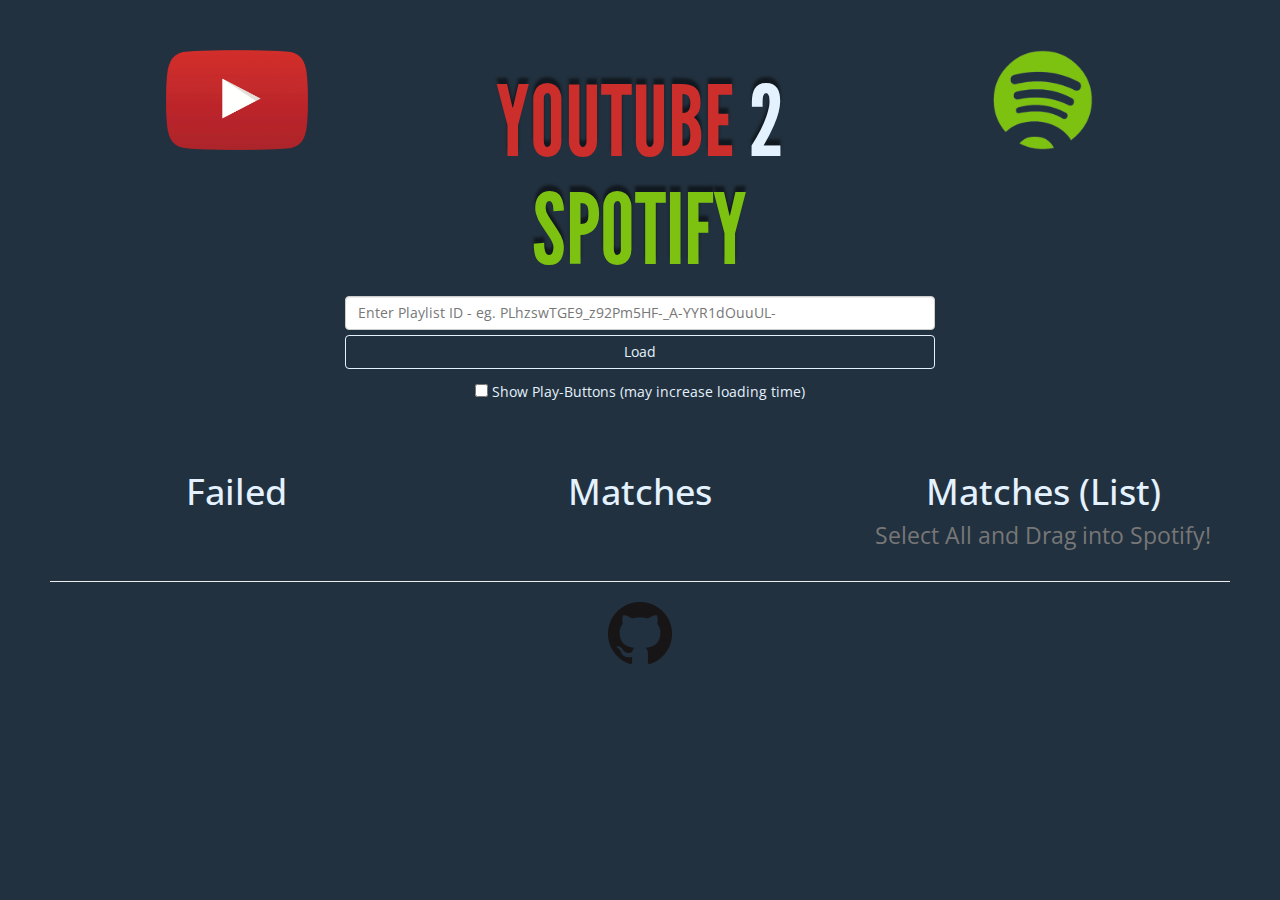
<file: index.html>
<!DOCTYPE html>
<html>
	<head>
		<meta charset="UTF-8">
		<title>YOUTUBE 2 SPOTIFY</title>
		<link href='http://fonts.googleapis.com/css?family=Open+Sans:300' rel='stylesheet' type='text/css'>
			<link rel="stylesheet" type="text/css" href="css/bootstrap.min.css">
			<link rel="stylesheet" type="text/css" href="css/youtube2spotify.css">
			<link rel="shortcut icon" href="img/favicon.ico" type="image/x-icon">
			<link rel="icon" href="img/favicon.ico" type="image/x-icon">
		</head>
		<body>
			<div class="row text-center">
				<div class="col-md-4">
					<p ><img src="img/icon_youtube.png" alt=""></p>
				</div>
				<div class="col-md-4">
					<h1 id="superHeader"><text class="badText">YOUTUBE</text> <text>2</text> <text class="goodText">SPOTIFY</text></h1>
				</div>
				<div class="col-md-4">
					<p ><img src="img/icon_spotify.png" alt=""></p>
				</div>
			</div>
			<div class="row text-center">
				<div class="col-md-12">
					<input class="form-control" type="text" id="input" placeholder="Enter Playlist ID - eg. PLhzswTGE9_z92Pm5HF-_A-YYR1dOuuUL-" />
				</div>
				<div class="col-md-12">
					<input class="btn btn-default btn button" type="submit" id="submit" value="Load" />
				</div>
				<div class="col-md-12">
					<input style="margin-top: 15px;" type="checkbox" id="checkbox"> Show Play-Buttons (may increase loading time)
				</div>
				<div class="column bad col-md-4 col-sm-4 col-xs-4">
					<h1>Failed</h1>
				<ul id="failed"></ul>
			</div>
			<div class="column good col-md-4 col-sm-4 col-xs-4">
				<h1>Matches</h1>
				<div id="success"></div>
			</div>
			<div class="column good col-md-4 col-sm-4 col-xs-4">
				<h1>Matches (List)</br><small>Select All and Drag into Spotify!</small></h1>
				<div id="success2"></div>
			</div>
		</div>
		<div class="text-center">
			<hr>
			<a href="http://github.com/verfehlix/youtube2spotify"><img src="img/GitHub-Mark-64px.png" alt="Link To My Github" style="max-width: 64px; max-height: 64px;"></a>
		</div>	
	</body>
	<script type="text/javascript" src="js/jquery.min.js"></script>
	<script type="text/javascript" src="js/bootstrap.min.js"></script>
	<script type="text/javascript" src="js/youtube2spotify.js"></script>
</html>
</file>
<file: css/youtube2spotify.css>
/* Regular */
@font-face {
    font-family: 'League Gothic';
    src: url('../fonts/leaguegothic-italic-webfont.eot');
    src: url('../fonts/leaguegothic-italic-webfont.eot?#iefix') format('embedded-opentype'),
         url('../fonts/leaguegothic-italic-webfont.woff') format('woff'),
         url('../fonts/leaguegothic-italic-webfont.ttf') format('truetype'),
         url('../fonts/leaguegothic-italic-webfont.svg#league_gothic_italicregular') format('svg');
    font-weight: normal;
    font-style: italic;

}

/* Italic */
@font-face {
    font-family: 'League Gothic';
    src: url('../fonts/leaguegothic-regular-webfont.eot');
    src: url('../fonts/leaguegothic-regular-webfont.eot?#iefix') format('embedded-opentype'),
         url('../fonts/leaguegothic-regular-webfont.woff') format('woff'),
         url('../fonts/leaguegothic-regular-webfont.ttf') format('truetype'),
         url('../fonts/leaguegothic-regular-webfont.svg#league_gothicregular') format('svg');
    font-weight: normal;
    font-style: normal;

}

/* Condensed */
@font-face {
    font-family: 'League Gothic Condensed';
    src: url('../fonts/leaguegothic-condensed-regular-webfont.eot');
    src: url('../fonts/leaguegothic-condensed-regular-webfont.eot?#iefix') format('embedded-opentype'),
         url('../fonts/leaguegothic-condensed-regular-webfont.woff') format('woff'),
         url('../fonts/leaguegothic-condensed-regular-webfont.ttf') format('truetype'),
         url('../fonts/leaguegothic-condensed-regular-webfont.svg#league_gothic_condensed-Rg') format('svg');
    font-weight: normal;
    font-style: normal;

}

/* Condensed Italic */
@font-face {
    font-family: 'League Gothic Condensed';
    src: url('../fonts/leaguegothic-condensed-italic-webfont.eot');
    src: url('../fonts/leaguegothic-condensed-italic-webfont.eot?#iefix') format('embedded-opentype'),
         url('../fonts/leaguegothic-condensed-italic-webfont.woff') format('woff'),
         url('../fonts/leaguegothic-condensed-italic-webfont.ttf') format('truetype'),
         url('../fonts/leaguegothic-condensed-italic-webfont.svg#league_gothic_condensed_itaRg') format('svg');
    font-weight: normal;
    font-style: italic;
}

body {
	margin: 50px;
	border-radius: 5px;
	background-color: #22313F;
	font-family: 'Open Sans';
	color: #E4F1FE;
}

#superHeader {
	font-family: 'League Gothic';
	font-size: 7em;
	text-shadow: 0px -6px 3px rgba(0, 0, 0, 0.5);
}

img {
	height: 100px;
}

.btn {
	background-color: #22313F;
	color: #E4F1FE;
	border-color:  #E4F1FE; 
}

textarea:focus,
input[type="text"]:focus,
.uneditable-input:focus {   
  border-color: #E4F1FE;
  box-shadow: 0 1px 1px #E4F1FE inset, 0 0 8px #E4F1FE;
  outline: 0 none;
}

.btn:hover {
	background-color: #E4F1FE;
	color: #22313F;
}

a:hover {
    text-decoration: none;
    color:#E4F1FE;
}

.column {
	margin-top: 50px;
	border-radius: 5px;
}

.badText {
	color: #cb2e2b;
}

.goodText {
	color: #7dc211;
}

.header {
	float: left;
}

#input {
	width: 50%;
	margin-left: 25%;
}
.button {
	margin-top: 5px;
	width: 50%;
}
</file>
